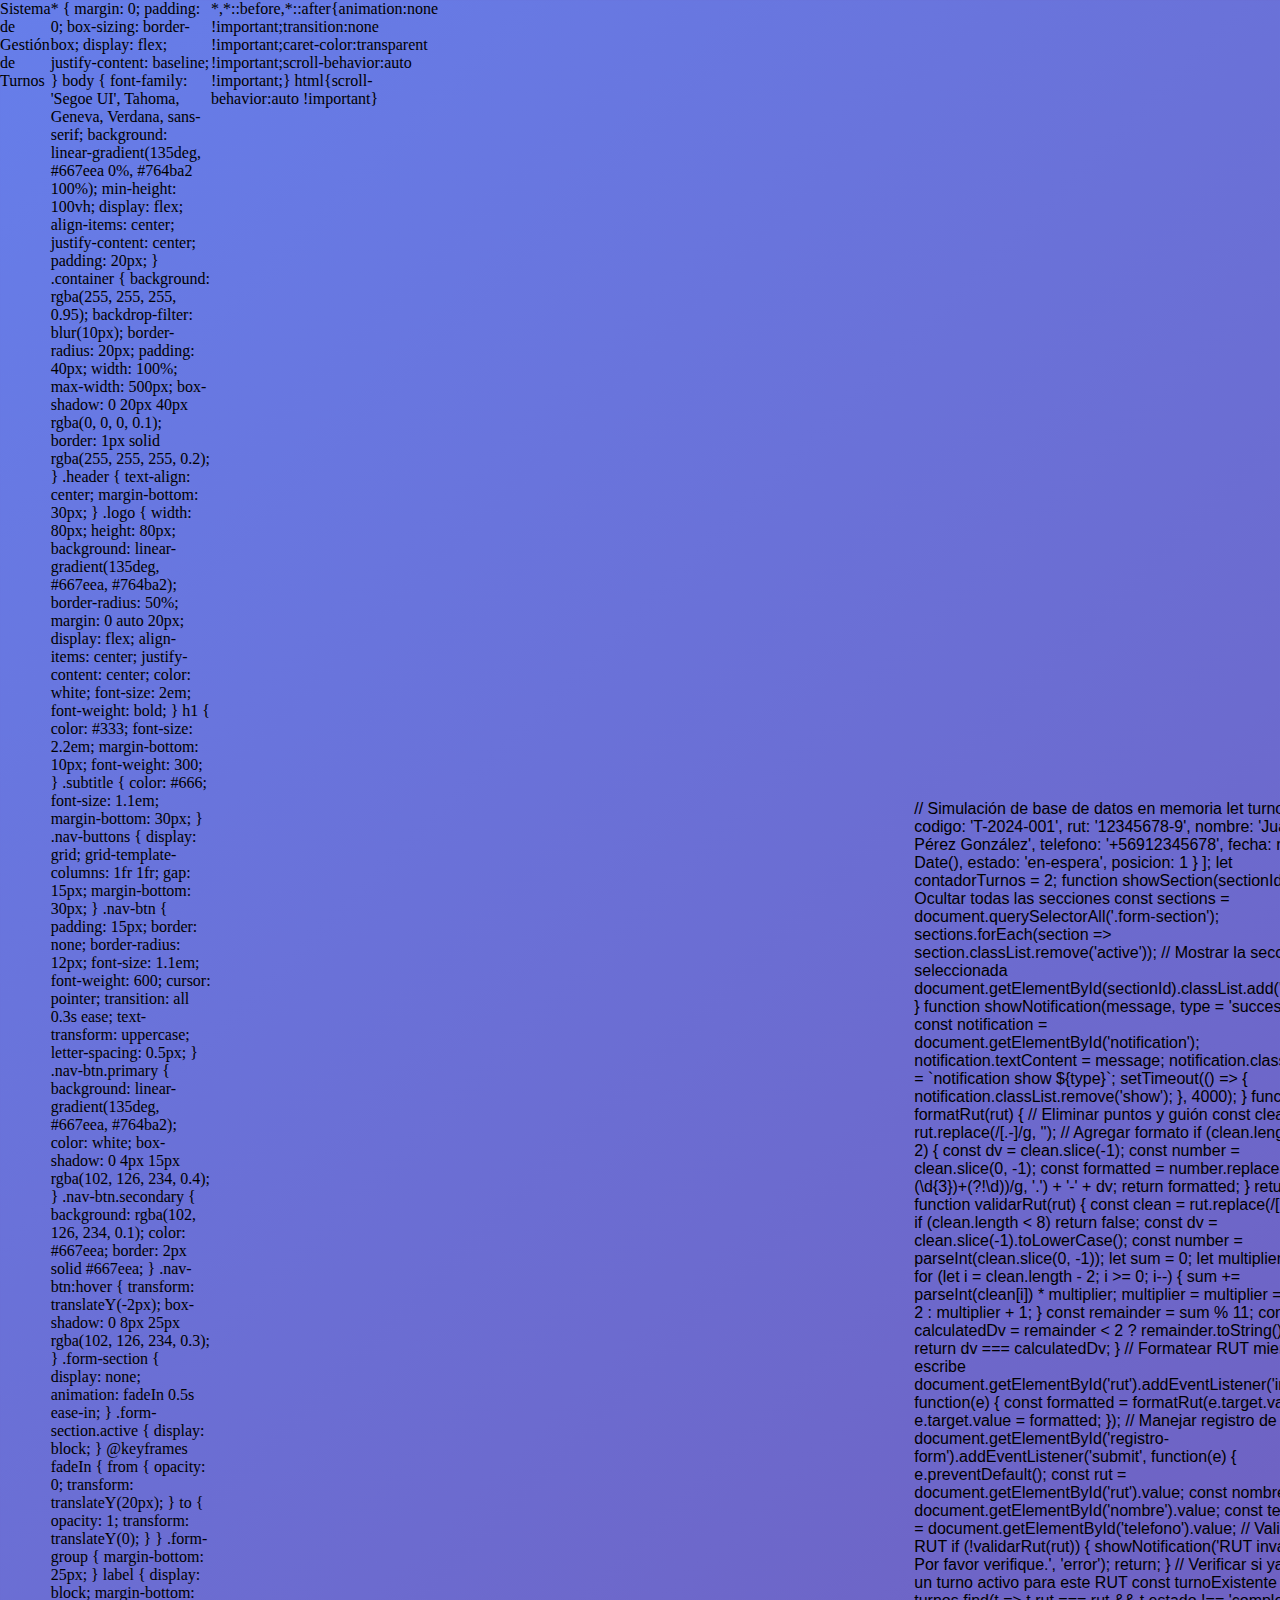
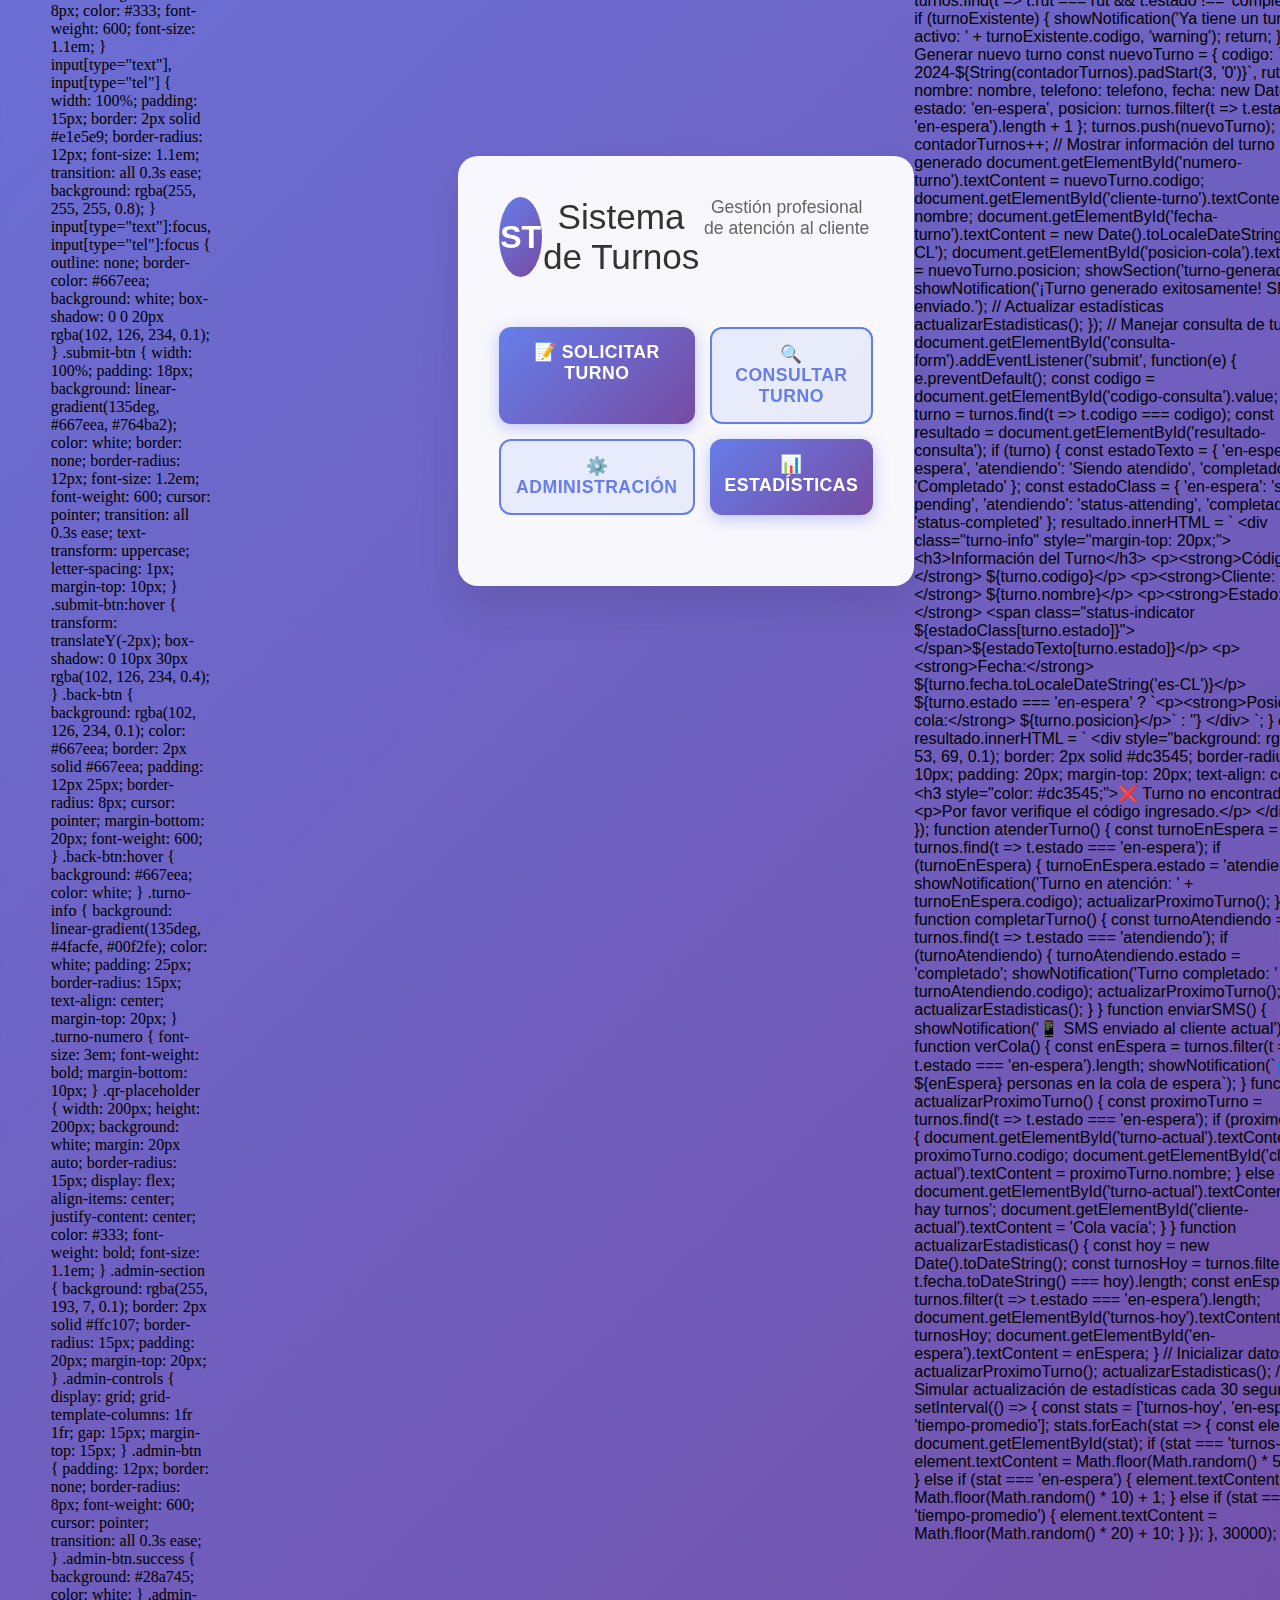
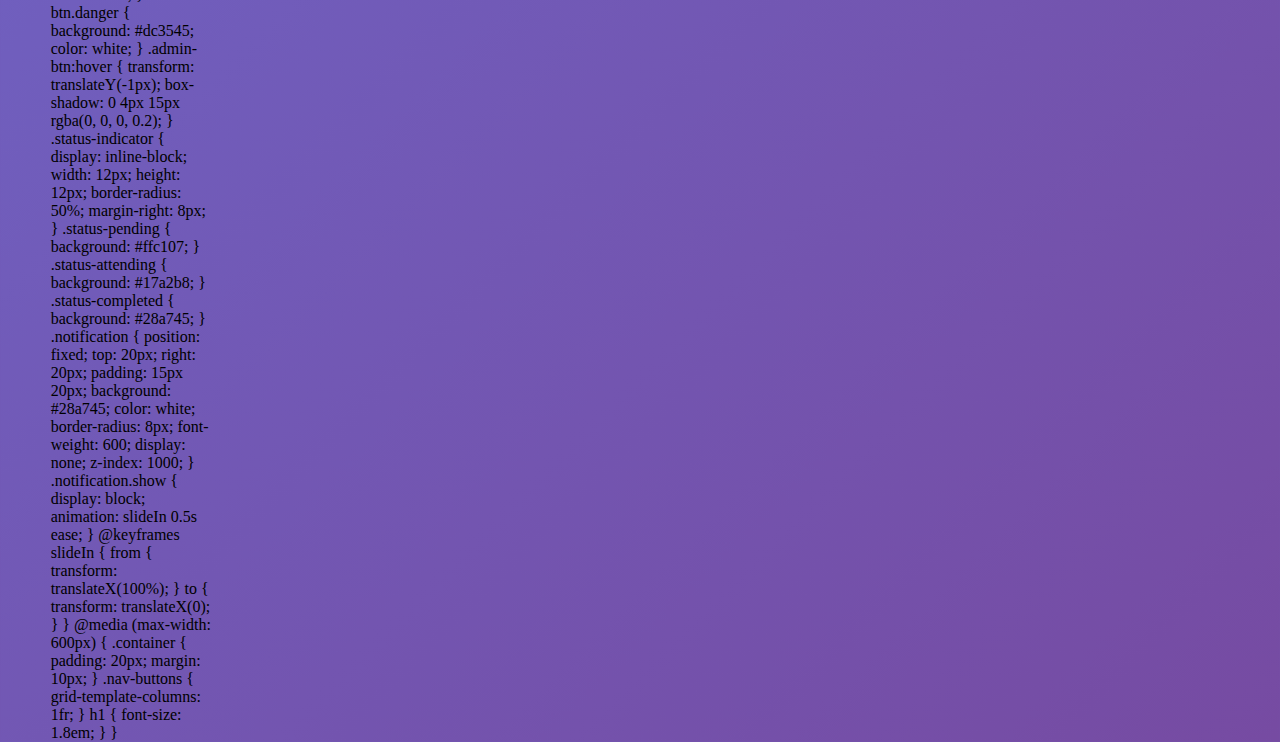
<file: sistema_turnos.html>
<!DOCTYPE html>
<html lang="es">
<head>
    <meta charset="UTF-8">
    <meta name="viewport" content="width=device-width, initial-scale=1.0">
    <title>Sistema de Gestión de Turnos</title>
    <style>
        * {
            margin: 0;
            padding: 0;
            box-sizing: border-box;
            display: flex;
            justify-content: baseline;
        }

        body {
            font-family: 'Segoe UI', Tahoma, Geneva, Verdana, sans-serif;
            background: linear-gradient(135deg, #667eea 0%, #764ba2 100%);
            min-height: 100vh;
            display: flex;
            align-items: center;
            justify-content: center;
            padding: 20px;
        }

        .container {
            background: rgba(255, 255, 255, 0.95);
            backdrop-filter: blur(10px);
            border-radius: 20px;
            padding: 40px;
            width: 100%;
            max-width: 500px;
            box-shadow: 0 20px 40px rgba(0, 0, 0, 0.1);
            border: 1px solid rgba(255, 255, 255, 0.2);
        }

        .header {
            text-align: center;
            margin-bottom: 30px;
        }

        .logo {
            width: 80px;
            height: 80px;
            background: linear-gradient(135deg, #667eea, #764ba2);
            border-radius: 50%;
            margin: 0 auto 20px;
            display: flex;
            align-items: center;
            justify-content: center;
            color: white;
            font-size: 2em;
            font-weight: bold;
        }

        h1 {
            color: #333;
            font-size: 2.2em;
            margin-bottom: 10px;
            font-weight: 300;
        }

        .subtitle {
            color: #666;
            font-size: 1.1em;
            margin-bottom: 30px;
        }

        .nav-buttons {
            display: grid;
            grid-template-columns: 1fr 1fr;
            gap: 15px;
            margin-bottom: 30px;
        }

        .nav-btn {
            padding: 15px;
            border: none;
            border-radius: 12px;
            font-size: 1.1em;
            font-weight: 600;
            cursor: pointer;
            transition: all 0.3s ease;
            text-transform: uppercase;
            letter-spacing: 0.5px;
        }

        .nav-btn.primary {
            background: linear-gradient(135deg, #667eea, #764ba2);
            color: white;
            box-shadow: 0 4px 15px rgba(102, 126, 234, 0.4);
        }

        .nav-btn.secondary {
            background: rgba(102, 126, 234, 0.1);
            color: #667eea;
            border: 2px solid #667eea;
        }

        .nav-btn:hover {
            transform: translateY(-2px);
            box-shadow: 0 8px 25px rgba(102, 126, 234, 0.3);
        }

        .form-section {
            display: none;
            animation: fadeIn 0.5s ease-in;
        }

        .form-section.active {
            display: block;
        }

        @keyframes fadeIn {
            from { opacity: 0; transform: translateY(20px); }
            to { opacity: 1; transform: translateY(0); }
        }

        .form-group {
            margin-bottom: 25px;
        }

        label {
            display: block;
            margin-bottom: 8px;
            color: #333;
            font-weight: 600;
            font-size: 1.1em;
        }

        input[type="text"], input[type="tel"] {
            width: 100%;
            padding: 15px;
            border: 2px solid #e1e5e9;
            border-radius: 12px;
            font-size: 1.1em;
            transition: all 0.3s ease;
            background: rgba(255, 255, 255, 0.8);
        }

        input[type="text"]:focus, input[type="tel"]:focus {
            outline: none;
            border-color: #667eea;
            background: white;
            box-shadow: 0 0 20px rgba(102, 126, 234, 0.1);
        }

        .submit-btn {
            width: 100%;
            padding: 18px;
            background: linear-gradient(135deg, #667eea, #764ba2);
            color: white;
            border: none;
            border-radius: 12px;
            font-size: 1.2em;
            font-weight: 600;
            cursor: pointer;
            transition: all 0.3s ease;
            text-transform: uppercase;
            letter-spacing: 1px;
            margin-top: 10px;
        }

        .submit-btn:hover {
            transform: translateY(-2px);
            box-shadow: 0 10px 30px rgba(102, 126, 234, 0.4);
        }

        .back-btn {
            background: rgba(102, 126, 234, 0.1);
            color: #667eea;
            border: 2px solid #667eea;
            padding: 12px 25px;
            border-radius: 8px;
            cursor: pointer;
            margin-bottom: 20px;
            font-weight: 600;
        }

        .back-btn:hover {
            background: #667eea;
            color: white;
        }

        .turno-info {
            background: linear-gradient(135deg, #4facfe, #00f2fe);
            color: white;
            padding: 25px;
            border-radius: 15px;
            text-align: center;
            margin-top: 20px;
        }

        .turno-numero {
            font-size: 3em;
            font-weight: bold;
            margin-bottom: 10px;
        }

        .qr-placeholder {
            width: 200px;
            height: 200px;
            background: white;
            margin: 20px auto;
            border-radius: 15px;
            display: flex;
            align-items: center;
            justify-content: center;
            color: #333;
            font-weight: bold;
            font-size: 1.1em;
        }

        .admin-section {
            background: rgba(255, 193, 7, 0.1);
            border: 2px solid #ffc107;
            border-radius: 15px;
            padding: 20px;
            margin-top: 20px;
        }

        .admin-controls {
            display: grid;
            grid-template-columns: 1fr 1fr;
            gap: 15px;
            margin-top: 15px;
        }

        .admin-btn {
            padding: 12px;
            border: none;
            border-radius: 8px;
            font-weight: 600;
            cursor: pointer;
            transition: all 0.3s ease;
        }

        .admin-btn.success {
            background: #28a745;
            color: white;
        }

        .admin-btn.danger {
            background: #dc3545;
            color: white;
        }

        .admin-btn:hover {
            transform: translateY(-1px);
            box-shadow: 0 4px 15px rgba(0, 0, 0, 0.2);
        }

        .status-indicator {
            display: inline-block;
            width: 12px;
            height: 12px;
            border-radius: 50%;
            margin-right: 8px;
        }

        .status-pending { background: #ffc107; }
        .status-attending { background: #17a2b8; }
        .status-completed { background: #28a745; }

        .notification {
            position: fixed;
            top: 20px;
            right: 20px;
            padding: 15px 20px;
            background: #28a745;
            color: white;
            border-radius: 8px;
            font-weight: 600;
            display: none;
            z-index: 1000;
        }

        .notification.show {
            display: block;
            animation: slideIn 0.5s ease;
        }

        @keyframes slideIn {
            from { transform: translateX(100%); }
            to { transform: translateX(0); }
        }

        @media (max-width: 600px) {
            .container {
                padding: 20px;
                margin: 10px;
            }
            
            .nav-buttons {
                grid-template-columns: 1fr;
            }
            
            h1 {
                font-size: 1.8em;
            }
        }
    </style>
</head>
<body>
    <div class="container">
        <!-- Pantalla principal -->
        <div id="main-screen" class="form-section active">
            <div class="header">
                <div class="logo">ST</div>
                <h1>Sistema de Turnos</h1>
                <p class="subtitle">Gestión profesional de atención al cliente</p>
            </div>
            
            <div class="nav-buttons">
                <button class="nav-btn primary" onclick="showSection('registro')">
                    📝 Solicitar Turno
                </button>
                <button class="nav-btn secondary" onclick="showSection('consulta')">
                    🔍 Consultar Turno
                </button>
                <button class="nav-btn secondary" onclick="showSection('admin')">
                    ⚙️ Administración
                </button>
                <button class="nav-btn primary" onclick="showSection('estadisticas')">
                    📊 Estadísticas
                </button>
            </div>
        </div>

        <!-- Registro de turno -->
        <div id="registro" class="form-section">
            <button class="back-btn" onclick="showSection('main-screen')">← Volver</button>
            <h2>Solicitar Nuevo Turno</h2>
            <form id="registro-form">
                <div class="form-group">
                    <label for="rut">RUT *</label>
                    <input type="text" id="rut" name="rut" placeholder="12.345.678-9" required>
                </div>
                <div class="form-group">
                    <label for="nombre">Nombre Completo *</label>
                    <input type="text" id="nombre" name="nombre" placeholder="Juan Pérez González" required>
                </div>
                <div class="form-group">
                    <label for="telefono">Número de Teléfono *</label>
                    <input type="tel" id="telefono" name="telefono" placeholder="+56 9 1234 5678" required>
                </div>
                <button type="submit" class="submit-btn">Generar Turno</button>
            </form>
        </div>

        <!-- Consulta de turno -->
        <div id="consulta" class="form-section">
            <button class="back-btn" onclick="showSection('main-screen')">← Volver</button>
            <h2>Consultar Estado del Turno</h2>
            <form id="consulta-form">
                <div class="form-group">
                    <label for="codigo-consulta">Código de Turno</label>
                    <input type="text" id="codigo-consulta" name="codigo" placeholder="T-2024-001" required>
                </div>
                <button type="submit" class="submit-btn">Consultar Turno</button>
            </form>
            <div id="resultado-consulta"></div>
        </div>

        <!-- Panel de administración -->
        <div id="admin" class="form-section">
            <button class="back-btn" onclick="showSection('main-screen')">← Volver</button>
            <h2>Panel de Administración</h2>
            <div class="admin-section">
                <h3>🎯 Próximo Turno a Atender</h3>
                <div id="proximo-turno">
                    <p><strong>Turno:</strong> <span id="turno-actual">T-2024-001</span></p>
                    <p><strong>Cliente:</strong> <span id="cliente-actual">Juan Pérez González</span></p>
                    <p><strong>Estado:</strong> <span class="status-indicator status-pending"></span>En espera</p>
                </div>
                <div class="admin-controls">
                    <button class="admin-btn success" onclick="atenderTurno()">✅ Atender</button>
                    <button class="admin-btn danger" onclick="completarTurno()">✔️ Completar</button>
                    <button class="admin-btn" style="background: #17a2b8; color: white;" onclick="enviarSMS()">📱 Enviar SMS</button>
                    <button class="admin-btn" style="background: #6c757d; color: white;" onclick="verCola()">👥 Ver Cola</button>
                </div>
            </div>
        </div>

        <!-- Estadísticas -->
        <div id="estadisticas" class="form-section">
            <button class="back-btn" onclick="showSection('main-screen')">← Volver</button>
            <h2>Estadísticas del Sistema</h2>
            <div class="admin-section">
                <div style="display: grid; grid-template-columns: 1fr 1fr; gap: 20px; margin-bottom: 20px;">
                    <div style="text-align: center; padding: 20px; background: rgba(40, 167, 69, 0.1); border-radius: 10px;">
                        <h3 style="color: #28a745; font-size: 2em;" id="turnos-hoy">23</h3>
                        <p>Turnos Hoy</p>
                    </div>
                    <div style="text-align: center; padding: 20px; background: rgba(23, 162, 184, 0.1); border-radius: 10px;">
                        <h3 style="color: #17a2b8; font-size: 2em;" id="en-espera">5</h3>
                        <p>En Espera</p>
                    </div>
                </div>
                <div style="display: grid; grid-template-columns: 1fr 1fr; gap: 20px;">
                    <div style="text-align: center; padding: 20px; background: rgba(255, 193, 7, 0.1); border-radius: 10px;">
                        <h3 style="color: #ffc107; font-size: 2em;" id="tiempo-promedio">15</h3>
                        <p>Min. Promedio</p>
                    </div>
                    <div style="text-align: center; padding: 20px; background: rgba(220, 53, 69, 0.1); border-radius: 10px;">
                        <h3 style="color: #dc3545; font-size: 2em;" id="satisfaction">98%</h3>
                        <p>Satisfacción</p>
                    </div>
                </div>
            </div>
        </div>

        <!-- Resultado de turno generado -->
        <div id="turno-generado" class="form-section">
            <div class="header">
                <h2>✅ Turno Generado Exitosamente</h2>
            </div>
            <div class="turno-info">
                <div class="turno-numero" id="numero-turno">T-2024-001</div>
                <p><strong>Cliente:</strong> <span id="cliente-turno"></span></p>
                <p><strong>Fecha:</strong> <span id="fecha-turno"></span></p>
                <p><strong>Posición en cola:</strong> <span id="posicion-cola">3</span></p>
                
                <div class="qr-placeholder">
                    📱 Código QR<br>
                    (Escanear para consultas)
                </div>
                
                <p style="margin-top: 15px; font-size: 0.9em;">
                    📱 Se ha enviado un SMS a su teléfono con la información del turno
                </p>
            </div>
            <button class="submit-btn" onclick="showSection('main-screen')" style="margin-top: 20px;">
                Volver al Inicio
            </button>
        </div>
    </div>

    <!-- Notificación -->
    <div id="notification" class="notification"></div>

    <script>
        // Simulación de base de datos en memoria
        let turnos = [
            {
                codigo: 'T-2024-001',
                rut: '12345678-9',
                nombre: 'Juan Pérez González',
                telefono: '+56912345678',
                fecha: new Date(),
                estado: 'en-espera',
                posicion: 1
            }
        ];
        
        let contadorTurnos = 2;

        function showSection(sectionId) {
            // Ocultar todas las secciones
            const sections = document.querySelectorAll('.form-section');
            sections.forEach(section => section.classList.remove('active'));
            
            // Mostrar la sección seleccionada
            document.getElementById(sectionId).classList.add('active');
        }

        function showNotification(message, type = 'success') {
            const notification = document.getElementById('notification');
            notification.textContent = message;
            notification.className = `notification show ${type}`;
            
            setTimeout(() => {
                notification.classList.remove('show');
            }, 4000);
        }

        function formatRut(rut) {
            // Eliminar puntos y guión
            const clean = rut.replace(/[.-]/g, '');
            // Agregar formato
            if (clean.length >= 2) {
                const dv = clean.slice(-1);
                const number = clean.slice(0, -1);
                const formatted = number.replace(/\B(?=(\d{3})+(?!\d))/g, '.') + '-' + dv;
                return formatted;
            }
            return rut;
        }

        function validarRut(rut) {
            const clean = rut.replace(/[.-]/g, '');
            if (clean.length < 8) return false;
            
            const dv = clean.slice(-1).toLowerCase();
            const number = parseInt(clean.slice(0, -1));
            
            let sum = 0;
            let multiplier = 2;
            
            for (let i = clean.length - 2; i >= 0; i--) {
                sum += parseInt(clean[i]) * multiplier;
                multiplier = multiplier === 7 ? 2 : multiplier + 1;
            }
            
            const remainder = sum % 11;
            const calculatedDv = remainder < 2 ? remainder.toString() : 'k';
            
            return dv === calculatedDv;
        }

        // Formatear RUT mientras se escribe
        document.getElementById('rut').addEventListener('input', function(e) {
            const formatted = formatRut(e.target.value);
            e.target.value = formatted;
        });

        // Manejar registro de turno
        document.getElementById('registro-form').addEventListener('submit', function(e) {
            e.preventDefault();
            
            const rut = document.getElementById('rut').value;
            const nombre = document.getElementById('nombre').value;
            const telefono = document.getElementById('telefono').value;
            
            // Validar RUT
            if (!validarRut(rut)) {
                showNotification('RUT inválido. Por favor verifique.', 'error');
                return;
            }
            
            // Verificar si ya existe un turno activo para este RUT
            const turnoExistente = turnos.find(t => t.rut === rut && t.estado !== 'completado');
            if (turnoExistente) {
                showNotification('Ya tiene un turno activo: ' + turnoExistente.codigo, 'warning');
                return;
            }
            
            // Generar nuevo turno
            const nuevoTurno = {
                codigo: `T-2024-${String(contadorTurnos).padStart(3, '0')}`,
                rut: rut,
                nombre: nombre,
                telefono: telefono,
                fecha: new Date(),
                estado: 'en-espera',
                posicion: turnos.filter(t => t.estado === 'en-espera').length + 1
            };
            
            turnos.push(nuevoTurno);
            contadorTurnos++;
            
            // Mostrar información del turno generado
            document.getElementById('numero-turno').textContent = nuevoTurno.codigo;
            document.getElementById('cliente-turno').textContent = nombre;
            document.getElementById('fecha-turno').textContent = new Date().toLocaleDateString('es-CL');
            document.getElementById('posicion-cola').textContent = nuevoTurno.posicion;
            
            showSection('turno-generado');
            showNotification('¡Turno generado exitosamente! SMS enviado.');
            
            // Actualizar estadísticas
            actualizarEstadisticas();
        });

        // Manejar consulta de turno
        document.getElementById('consulta-form').addEventListener('submit', function(e) {
            e.preventDefault();
            
            const codigo = document.getElementById('codigo-consulta').value;
            const turno = turnos.find(t => t.codigo === codigo);
            
            const resultado = document.getElementById('resultado-consulta');
            
            if (turno) {
                const estadoTexto = {
                    'en-espera': 'En espera',
                    'atendiendo': 'Siendo atendido',
                    'completado': 'Completado'
                };
                
                const estadoClass = {
                    'en-espera': 'status-pending',
                    'atendiendo': 'status-attending',
                    'completado': 'status-completed'
                };
                
                resultado.innerHTML = `
                    <div class="turno-info" style="margin-top: 20px;">
                        <h3>Información del Turno</h3>
                        <p><strong>Código:</strong> ${turno.codigo}</p>
                        <p><strong>Cliente:</strong> ${turno.nombre}</p>
                        <p><strong>Estado:</strong> <span class="status-indicator ${estadoClass[turno.estado]}"></span>${estadoTexto[turno.estado]}</p>
                        <p><strong>Fecha:</strong> ${turno.fecha.toLocaleDateString('es-CL')}</p>
                        ${turno.estado === 'en-espera' ? `<p><strong>Posición en cola:</strong> ${turno.posicion}</p>` : ''}
                    </div>
                `;
            } else {
                resultado.innerHTML = `
                    <div style="background: rgba(220, 53, 69, 0.1); border: 2px solid #dc3545; border-radius: 10px; padding: 20px; margin-top: 20px; text-align: center;">
                        <h3 style="color: #dc3545;">❌ Turno no encontrado</h3>
                        <p>Por favor verifique el código ingresado.</p>
                    </div>
                `;
            }
        });

        function atenderTurno() {
            const turnoEnEspera = turnos.find(t => t.estado === 'en-espera');
            if (turnoEnEspera) {
                turnoEnEspera.estado = 'atendiendo';
                showNotification('Turno en atención: ' + turnoEnEspera.codigo);
                actualizarProximoTurno();
            }
        }

        function completarTurno() {
            const turnoAtendiendo = turnos.find(t => t.estado === 'atendiendo');
            if (turnoAtendiendo) {
                turnoAtendiendo.estado = 'completado';
                showNotification('Turno completado: ' + turnoAtendiendo.codigo);
                actualizarProximoTurno();
                actualizarEstadisticas();
            }
        }

        function enviarSMS() {
            showNotification('📱 SMS enviado al cliente actual');
        }

        function verCola() {
            const enEspera = turnos.filter(t => t.estado === 'en-espera').length;
            showNotification(`👥 Hay ${enEspera} personas en la cola de espera`);
        }

        function actualizarProximoTurno() {
            const proximoTurno = turnos.find(t => t.estado === 'en-espera');
            if (proximoTurno) {
                document.getElementById('turno-actual').textContent = proximoTurno.codigo;
                document.getElementById('cliente-actual').textContent = proximoTurno.nombre;
            } else {
                document.getElementById('turno-actual').textContent = 'No hay turnos';
                document.getElementById('cliente-actual').textContent = 'Cola vacía';
            }
        }

        function actualizarEstadisticas() {
            const hoy = new Date().toDateString();
            const turnosHoy = turnos.filter(t => t.fecha.toDateString() === hoy).length;
            const enEspera = turnos.filter(t => t.estado === 'en-espera').length;
            
            document.getElementById('turnos-hoy').textContent = turnosHoy;
            document.getElementById('en-espera').textContent = enEspera;
        }

        // Inicializar datos
        actualizarProximoTurno();
        actualizarEstadisticas();

        // Simular actualización de estadísticas cada 30 segundos
        setInterval(() => {
            const stats = ['turnos-hoy', 'en-espera', 'tiempo-promedio'];
            stats.forEach(stat => {
                const element = document.getElementById(stat);
                if (stat === 'turnos-hoy') {
                    element.textContent = Math.floor(Math.random() * 50) + 20;
                } else if (stat === 'en-espera') {
                    element.textContent = Math.floor(Math.random() * 10) + 1;
                } else if (stat === 'tiempo-promedio') {
                    element.textContent = Math.floor(Math.random() * 20) + 10;
                }
            });
        }, 30000);
    </script>
</body>
</html>
</file>
